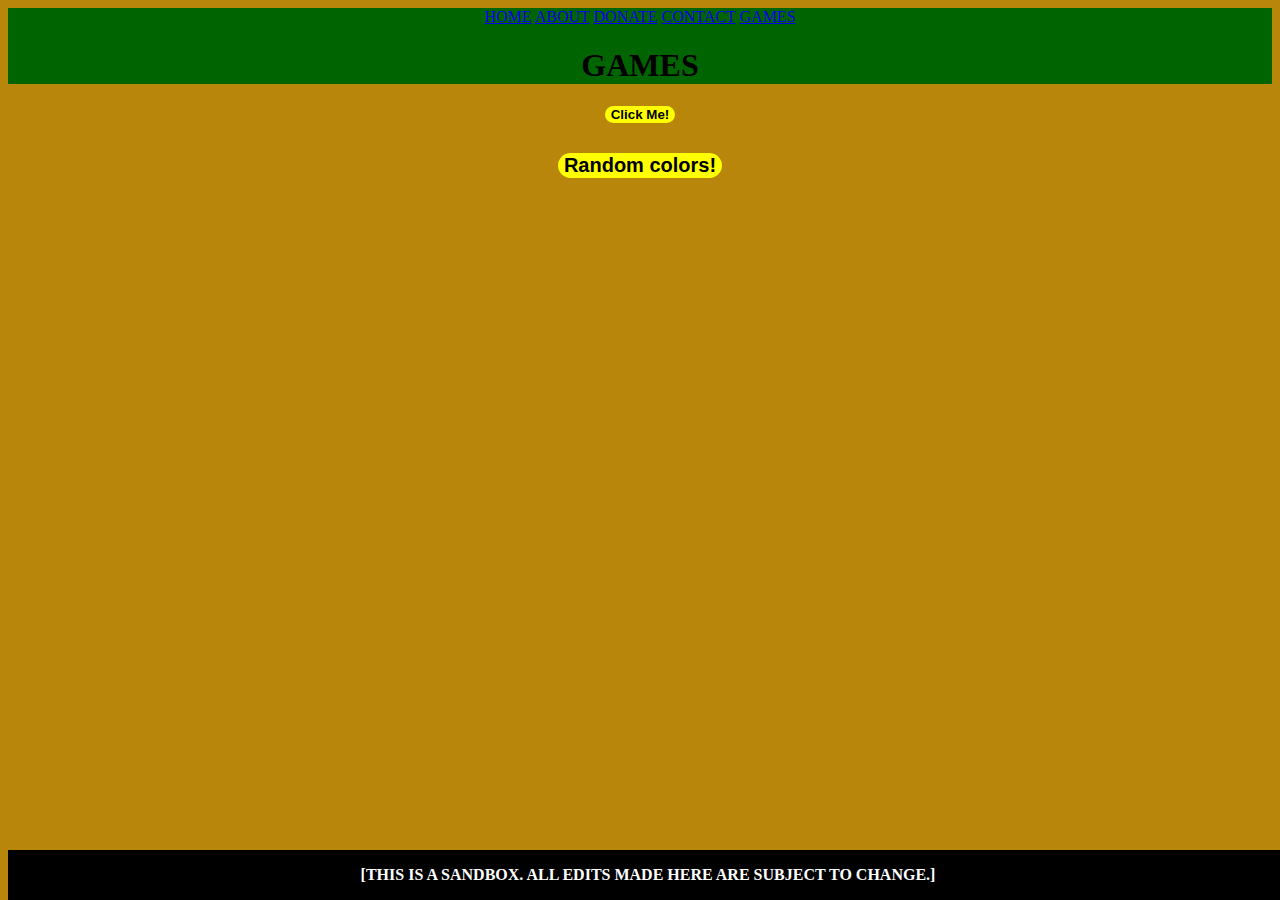
<file: Games/games.html>
<!DOCTYPE html>
<html>

  <head>
	  <meta charset="utf-8">
	  <meta name="viewport" content="width=device-width">
	  <title>TTWAB Camp Week 1 - Sandbox</title>
	  <link href="../style.css" rel="stylesheet" type="text/css" />
  </head>

  <body>
	  <!-- This is Agent Black's TTWAB Camp Week 1 sandbox. All edits made here are subject to change without prior notice. -->
	  <header>
      <nav>
		    <a href="../index.html">HOME</a>
        <a href="../Pages/about.html">ABOUT</a>
        <a href="../Pages/donate.html">DONATE</a>
        <a href="../Pages/contact.html">CONTACT</a>
        <a href="../Games/games.html">GAMES</a>
      </nav>
      <h1> GAMES </h1>
    </header>
    <section>
      <button id="Clicker">Click Me!</button>
      <button id="ColorPicker">Random colors!</button>
    </section>
    <footer>
     <p>
       <b> [THIS IS A SANDBOX. ALL EDITS MADE HERE ARE SUBJECT TO CHANGE.] </b>
    </p>
    </footer>
    <script src="../Games/games.js"></script>
  </body>
</html>
</file>
<file: style.css>
/* Setting a professional header. */
header {
  text-align: center;
  background-color: darkgreen;
}
nav a:hover {
  color: cyan;
}

/* All of the headers aligning. */
h1 {
  text-align: center;
}
h2 {
  text-align: center;
}
h3 {
  text-align: center;
}

/* Page coloring. */
body {
  background-color: darkgoldenrod;
}

/* Per-page formatting. */
.WelcomeScrollingText{
  font-size: 48px;
}
.SurveySection {
  text-align: center;
}
.ScrollingDonateText {
  font-size: 48px;
}
.ContactForm {
  text-align: center;
}

/* Fun! */
#Clicker {
  display: block;
  border: none;
  background-color: yellow;
  font-weight: bold;
  margin: 20px auto;
  border-radius: 20px;
}
#ColorPicker {
  display: block;
  border: none;
  background-color: yellow;
  font-weight: bold;
  font-size: 20px;
  margin: 30px auto;
  border-radius: 30px;
}

/* Coloring the images. */
#CodeImg {
  height: 250px;
  width: 250px;
}
#SandboxImg {
  margin: 20px;
  border: 4px solid darkgoldenrod;
  border-radius: 20px;
}
img:hover {
  box-shadow: 0 0 10px 10px black;
  margin: 20px;
  border-radius: 30px;
  background-color: cyan;
}

/* Color the footer. */
footer {
  bottom: 0;
  width: 100%;
  position: fixed;
  background-color: black;
}
footer p {
  color: white;
  text-align: center;
}
</file>
